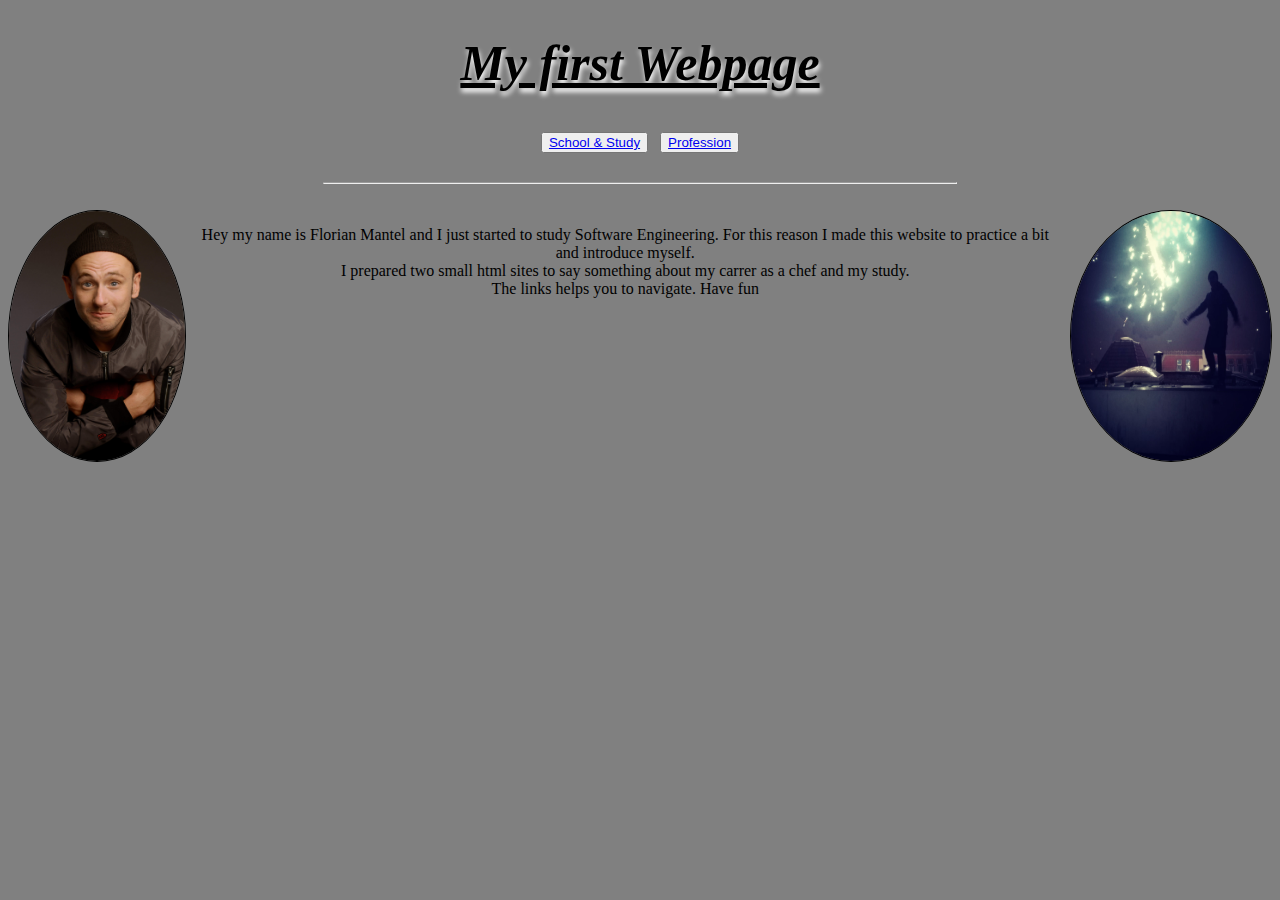
<file: index.html>
<!DOCTYPE HTML>
<html>

    <head>

        <title>
            Florian Mantel
        </title>

        <link rel="stylesheet" href="style.css">

    </head>

    <body>

        <h1>My first Webpage</h1>
        <table align="center">
            <th>
                <tr>
                    <td>
                        <button><a href="school_study.html">School & Study</a></button>
                    </td>
                    <td>
                        &nbsp;
                    </td>
                    <td>
                        <button><a href="profession.html">Profession</a></button>
                    </td>
                </tr>
            </th>
        </table>

        <br>
        <hr>
        <br>

        <div class="top">

            <img src="pic/look.jpg" alt="Florian Mantel looking in the Camera" class="front">

            <p>Hey my name is Florian Mantel and I just started to study Software Engineering. For this reason I made this website to practice a bit and introduce myself.
            <br>
            I prepared two small html sites to say something about my carrer as a chef and my study.
            <br>
            The links helps you to navigate. Have fun
            </p>

            <br>

            <img src="pic/nye.jpg" alt="Florian standing on the roof and a firework explodes in the back" class="front">

        </div>

        
    
    </body>


</html>
</file>
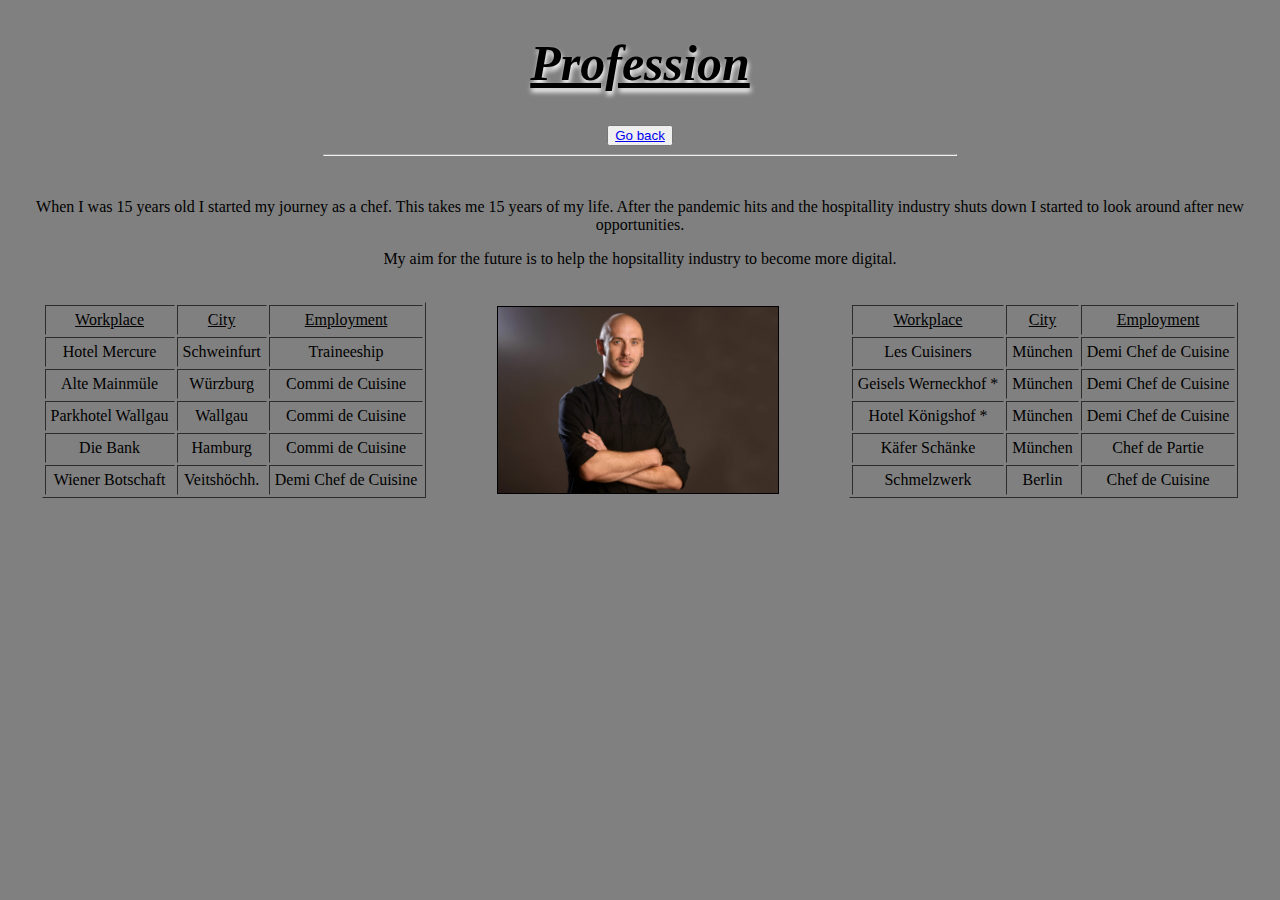
<file: profession.html>
<!DOCTYPE HTML>
<html>

    <head>

        <title>
            Profession
        </title>

        <link rel="stylesheet" href="style.css">

    </head>

    <body>

        <h1>Profession</h1>

        <button text-align="center"><a href="index.html">Go back</a></button>

        <br>
        <hr>
        <br>

        <p>When I was 15 years old I started my journey as a chef. This takes me 15 years of my life. After the pandemic hits and the hospitallity industry shuts down I started to look around after new opportunities. </p>


        <p>My aim for the future is to help the hopsitallity industry to become more digital.</p>

        <br>

        <div class="work">

            <table cellpadding="5px" border="1px solild black" align="center">

                <tr>
                    <td><u>Workplace</u></td>
                    <td><u>City</u></td>
                    <td><u>Employment</u></td>
                </tr>
                <tr>
                    <td>Hotel Mercure</td>
                    <td>Schweinfurt</td>
                    <td>Traineeship</td>
                </tr>
                <tr>
                    <td>Alte Mainmüle</td>
                    <td>Würzburg</td>
                    <td>Commi de Cuisine</td>
                </tr>
                <tr>
                    <td>Parkhotel Wallgau</td>
                    <td>Wallgau</td>
                    <td>Commi de Cuisine</td>
                </tr>
                <tr>
                    <td>Die Bank</td>
                    <td>Hamburg</td>
                    <td>Commi de Cuisine</td>
                </tr>
                <tr>
                    <td>Wiener Botschaft</td>
                    <td>Veitshöchh.</td>
                    <td>Demi Chef de Cuisine</td>
                </tr>
            </table>
            
            <table align="center">

                <tr rowspan="5">

                    <td colspan="3"><img src="pic/chef.jpg" class="work"></td>
                </tr>

            </table>
            
            <table cellpadding="5px" border="1px solild black" align="center">
                <tr>
                    <td><u>Workplace</u></td>
                    <td><u>City</u></td>
                    <td><u>Employment</u></td>
                </tr>
                <tr>
                    <td>Les Cuisiners</td>
                    <td>München</td>
                    <td>Demi Chef de Cuisine</td>
                </tr>
                <tr>
                    <td>Geisels Werneckhof *</td>
                    <td>München</td>
                    <td>Demi Chef de Cuisine</td>
                </tr>
                <tr>
                    <td>Hotel Königshof *</td>
                    <td>München</td>
                    <td>Demi Chef de Cuisine</td>
                </tr>
                <tr>
                    <td>Käfer Schänke</td>
                    <td>München</td>
                    <td>Chef de Partie </td>
                </tr>
                <tr>
                    <td>Schmelzwerk</td>
                    <td>Berlin</td>
                    <td>Chef de Cuisine</td>
                </tr>

            </table>

        
        </div>

    
    </body>


</html>
</file>
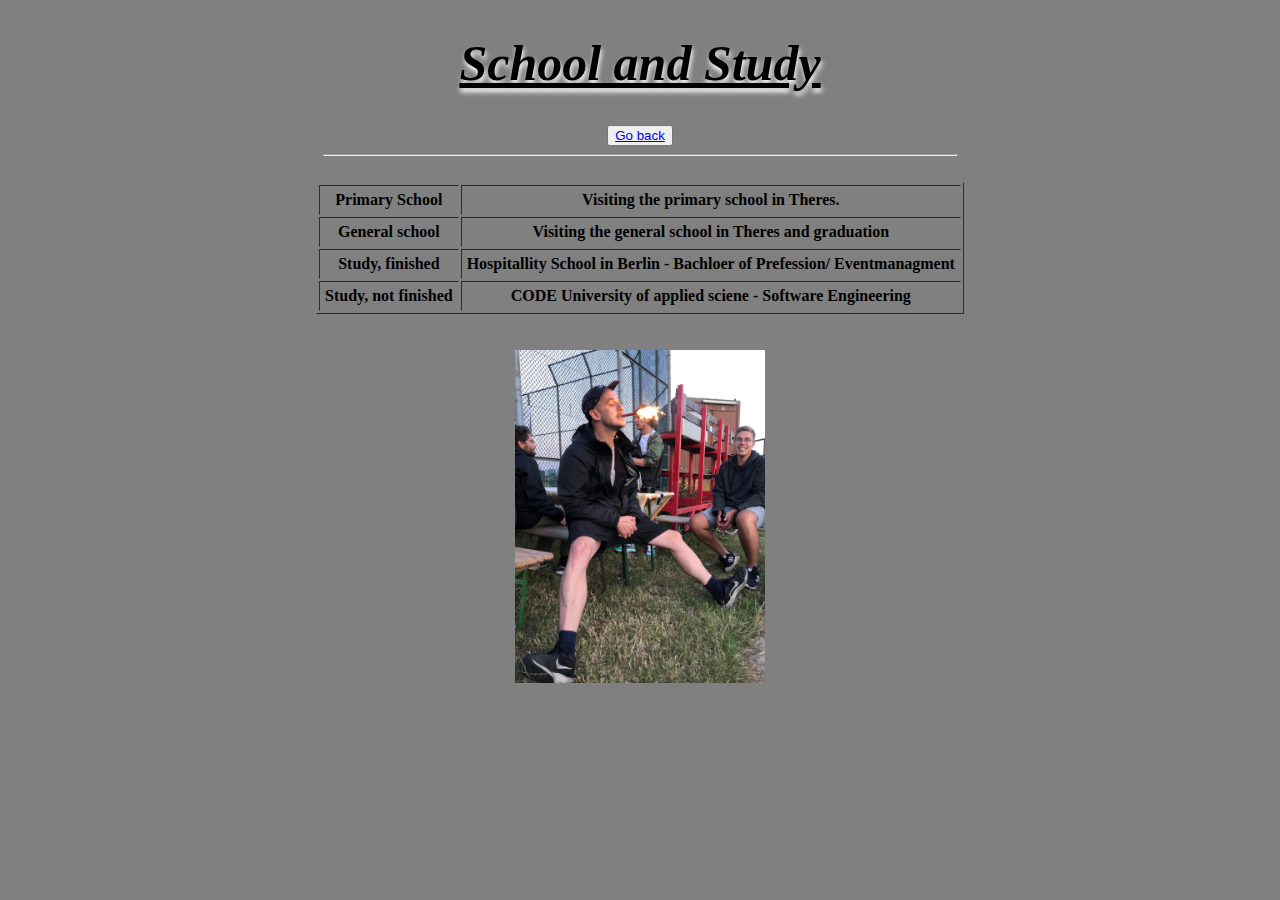
<file: school_study.html>
<!DOCTYPE HTML>
<html>

    <head>

        <title>
            School and Study
        </title>

        <link rel="stylesheet" href="style.css">

    </head>

    <body>

        <h1>School and Study</h1>
    
        <button text-align="center"><a href="index.html">Go back</a></button>

        <br>
        <hr>
        <br>

        <div class="study">

            <table border="1px solid" align="center" cellpadding="5px">
                <tr>
                    <th>Primary School</th>
                    <th>Visiting the primary school in Theres.</th>
                </tr>
                <tr>
                    <th>General school</th>
                    <th>Visiting the general school in Theres and graduation</th>
                </tr>
                <tr>
                    <th>Study, finished</th>
                    <th>Hospitallity School in Berlin - Bachloer of Prefession/ Eventmanagment</th>
                </tr>
                <tr>
                    <th>Study, not finished</th>
                    <th>CODE University of applied sciene - Software Engineering</th>
                </tr>
            </table>

            <br>
            <br>

            <img src="pic/firework.jpg" height="auto" width="250px" alt="Florian sitting there with firework in his mouth" align="center">

        
        </div>

    </body>


</html>
</file>
<file: style.css>
body {
    text-align: center;
    background-color: grey; 
    
}

h1 {
    font-size: 50px;
    font-style: italic;
    text-decoration: underline;
    text-shadow: 1px 4px 5px white;

}

.top {
    display: flex;
    flex-direction: row;
    column-gap: 5px;

}

.button {
    display: inline;
}

a:hover {
    text-decoration: none;
}

.front {
    border: 1px solid black;
    border-radius: 200%;
    width: 200px;
    height: 250px;
}

a:visited {
    color: black;
}

hr {
    width: 50%;
}


img.work {
    border: 1px solid black;
    height: auto;
    width: 280px;

}


.work {
    display: flex;
    flex-direction: row;

}

.study {
    display: flex;
    flex-direction: row;
}

@media only screen and (max-width: 600px) {
    body {
        background-color: greenyellow;
    }
    
    
    .study {
        display: flex;
        flex-direction: column;
        align-items: center;
    } 
    .work {
        display: flex;
        flex-direction: column;
        align-items: center;
    }
    .top {
        display: flex;
        flex-direction: column;
        align-items: center;
    }

}

@media only screen and (min-width: 600px) {
    .study {
        display: flex;
        flex-direction: row;
        align-items: center;
    }

    .work {
        display: flex;
        flex-direction: column;
        align-items: center;
    }

}

@media only screen and (min-width: 992px) {
    .study {
        display: flex;
        flex-direction: column;
        align-items: center;
    }

    .work {
        display: flex;
        flex-direction: row;
    }
    
}
</file>
